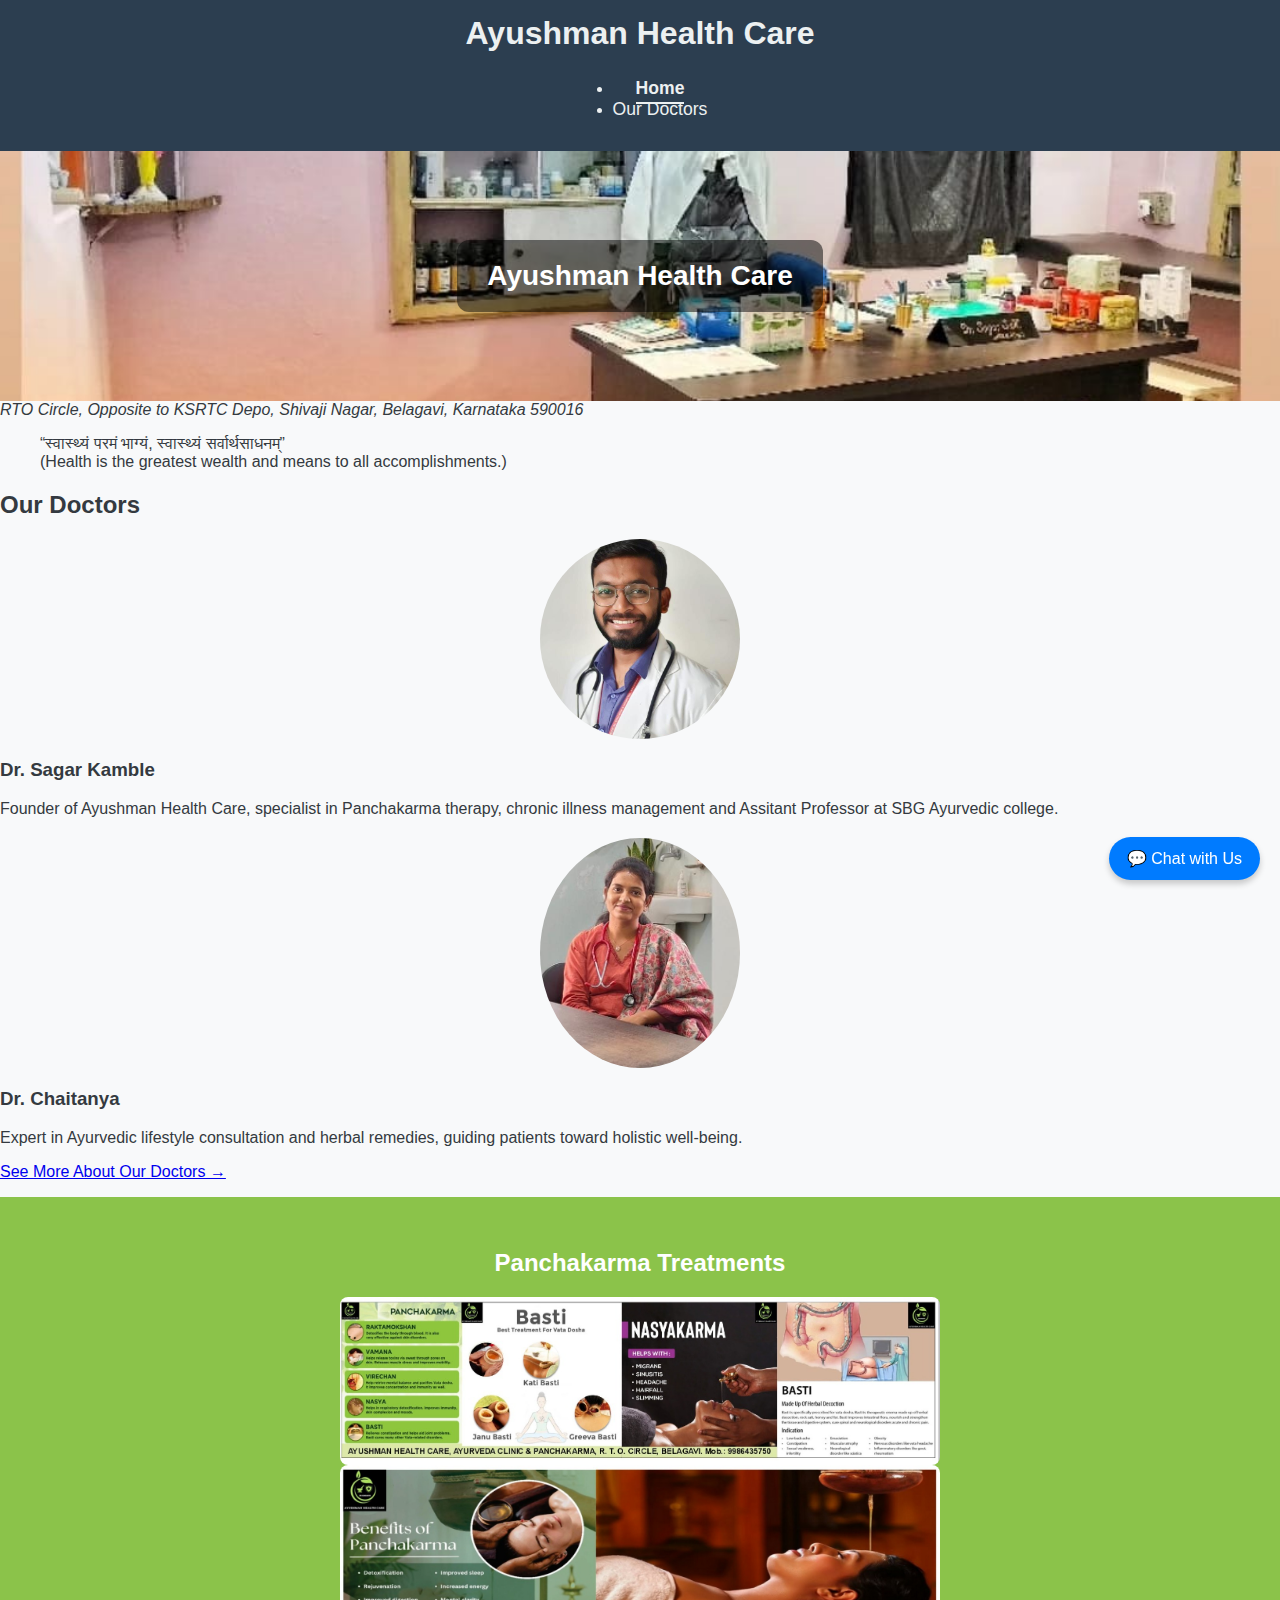
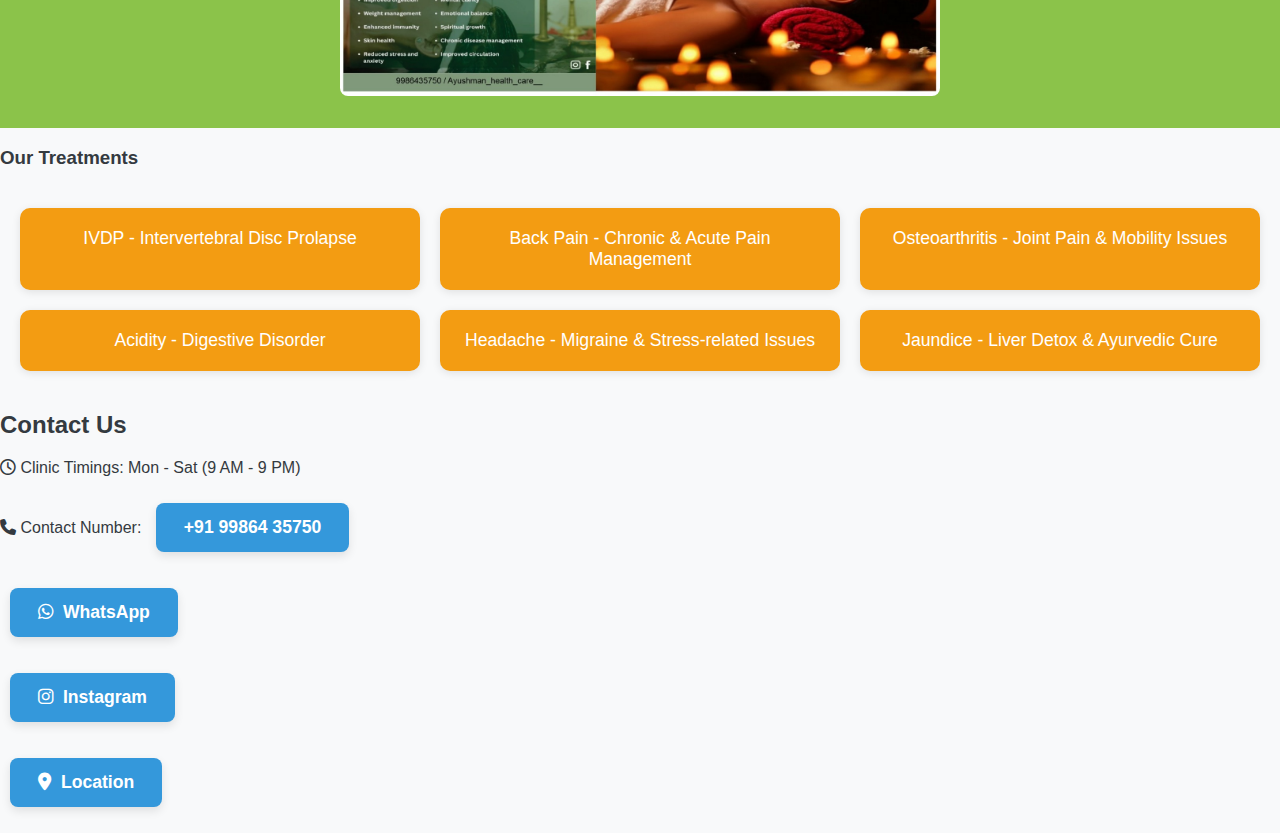
<file: index.html>
<!DOCTYPE html>
<html lang="en">
<head>
  <meta charset="UTF-8" />
  <meta name="viewport" content="width=device-width, initial-scale=1" />

  <!-- Page Title (important for Google) -->
  <title>Ayushman Health Care Belagavi | Ayurvedic Clinic & Panchakarma by Dr. Sagar Kamble</title>

  <!-- Canonical (avoid duplicate-URL issues) -->
  <link rel="canonical" href="https://ayushmanhealthcare.github.io/" />

  <!-- Meta SEO -->
  <meta name="description" content="Ayushman Health Care in Belagavi, led by Dr. Sagar Kamble, offers expert Ayurvedic treatments including Panchakarma, herbal remedies, and holistic healing. Visit us Mon–Sat, 9 AM to 9 PM.">
  <meta name="keywords" content="Ayushman Health Care Belagavi, Dr. Sagar Kamble, Ayurvedic clinic Belagavi, Ayurveda Belgaum, Panchakarma Belagavi, herbal treatment Belagavi, natural healing Belagavi, Ayurvedic doctor Belagavi">
  <meta name="author" content="Ayushman Health Care">
  <meta name="robots" content="index, follow">

  <meta name="google-site-verification" content="dXzBl9eseyZryp4nxils75EDWZNp4CF9Rvxl_HpDEyY" />

  <!-- Social Preview (Open Graph) -->
  <meta property="og:title" content="Ayushman Health Care - Ayurvedic Clinic in Belagavi | Dr. Sagar Kamble">
  <meta property="og:description" content="Consult Dr. Sagar Kamble at Ayushman Health Care, Belagavi. Authentic Ayurvedic treatments, Panchakarma therapy, and herbal remedies for holistic healing.">
  <meta property="og:image" content="https://ayushmanhealthcare.github.io/images/clinic-thumbnail.jpg">
  <meta property="og:url" content="https://ayushmanhealthcare.github.io">
  <meta property="og:type" content="website">

  <!-- Stylesheets -->
  <link rel="stylesheet" href="style.css">
  <link rel="stylesheet" href="panchakarma.css">
  <link rel="stylesheet" href="chatbot.css">
<!-- Google Fonts -->
<link href="https://fonts.googleapis.com/css2?family=Poppins:wght@400;600&family=Roboto:wght@400;500&display=swap" rel="stylesheet">

<!-- Font Awesome -->
<link rel="stylesheet" href="https://cdnjs.cloudflare.com/ajax/libs/font-awesome/6.4.2/css/all.min.css">


  <!-- Structured Data (Schema.org for SEO) -->
  <script type="application/ld+json">
  {
    "@context": "https://schema.org",
    "@type": "MedicalClinic",
    "name": "Ayushman Health Care",
    "image": "https://ayushmanhealthcare.github.io/images/clinic-thumbnail.jpg",
    "@id": "https://ayushmanhealthcare.github.io",
    "url": "https://ayushmanhealthcare.github.io",
    "telephone": "+91-9986435750",
    "address": {
      "@type": "PostalAddress",
      "streetAddress": "RTO Circle, Opposite to KSRTC Depo, Shivaji Nagar",
      "addressLocality": "Belagavi",
      "addressRegion": "Karnataka",
      "postalCode": "590016",
      "addressCountry": "IN"
    },
    "openingHours": "Mo-Sa 09:00-21:00",
    "medicalSpecialty": "Ayurveda",
    "founder": {
      "@type": "Person",
      "name": "Dr. Sagar Kamble"
    },
    "sameAs": [
      "https://wa.me/+919986435750",
      "https://www.instagram.com/ayushman_health_care__"
    ]
  }
  </script>

  <!-- Google tag (gtag.js) -->
<script async src="https://www.googletagmanager.com/gtag/js?id=G-DW95TLH81X"></script>
<script>
  window.dataLayer = window.dataLayer || [];
  function gtag(){dataLayer.push(arguments);}
  gtag('js', new Date());

  gtag('config', 'G-DW95TLH81X');
</script>
</head>

<body>
  
  <!-- Header -->
  <header class="header">
    <h1>Ayushman Health Care</h1>
    <nav aria-label="Main">
      <ul class="nav-list">
        <li><a href="index.html" class="active" aria-current="page">Home</a></li>
        <li><a href="doctor.html">Our Doctors</a></li>
      </ul>
    </nav>
  </header>

  <main id="content">
    <!-- Hero Section -->
    <section class="hospital-image hero" aria-label="Clinic banner">
      <div class="hero-overlay">
        <h2>Ayushman Health Care</h2>
      </div>
    </section>

    <!-- Address -->
    <address class="address">
      RTO Circle, Opposite to KSRTC Depo, Shivaji Nagar, Belagavi, Karnataka 590016
    </address>

    <!-- Quote -->
    <blockquote class="quote">
      “स्वास्थ्यं परमं भाग्यं, स्वास्थ्यं सर्वार्थसाधनम्”<br>
      <span>(Health is the greatest wealth and means to all accomplishments.)</span>
    </blockquote>

        <!-- Doctors Section -->
<section class="doctors" aria-labelledby="doctors-heading">
  <h2 id="doctors-heading">Our Doctors</h2>
  <div class="doctors-grid">
    <div class="doctor-card">
      <img src="doctor.jpg" alt="Dr. Sagar Kamble - Ayurvedic Specialist" class="doctor-image">
      <h3>Dr. Sagar Kamble</h3>
      <p>Founder of Ayushman Health Care, specialist in Panchakarma therapy, chronic illness management and Assitant Professor at SBG Ayurvedic college.</p>
    </div>
    <div class="doctor-card">
      <img src="akka.jpg" alt="Dr. Chaitanya - Consultant" class="doctor-image">
      <h3>Dr. Chaitanya</h3>
      <p>Expert in Ayurvedic lifestyle consultation and herbal remedies, guiding patients toward holistic well-being.</p>
    </div>
  </div>
  <p><a href="doctor.html" class="see-more">See More About Our Doctors →</a></p>
</section>

    <!-- Panchakarma Treatments -->
    <section class="panchakarma" aria-labelledby="panchakarma-heading">
      <header class="panchakarma-header">
        <h2 id="panchakarma-heading">Panchakarma Treatments</h2>
        <div class="gallery">
          <img src="panchakarma1.jpg" alt="Patient receiving Panchakarma therapy" loading="lazy" decoding="async">
          <img src="panchakarma2.jpg" alt="Benefits of Panchakarma" loading="lazy" decoding="async">
        </div>
      </header>

      <!-- Existing Treatment Section -->
      <h3>Our Treatments</h3>
      <div class="treatments">
        <div class="disease" onclick="showImage('ivdp.png', this)" role="button" tabindex="0">
          IVDP - Intervertebral Disc Prolapse  
        </div>
        <div class="disease" onclick="showImage('back_pain.jpg', this)" role="button" tabindex="0">
          Back Pain - Chronic &amp; Acute Pain Management  
        </div>
        <div class="disease" onclick="showImage('osteoarthritis.jpg', this)" role="button" tabindex="0">
          Osteoarthritis - Joint Pain &amp; Mobility Issues  
        </div>
        <div class="disease" onclick="showImage('acidity.jpg', this)" role="button" tabindex="0">
          Acidity - Digestive Disorder  
        </div>
        <div class="disease" onclick="showImage('headache.jpg', this)" role="button" tabindex="0">
          Headache - Migraine &amp; Stress-related Issues  
        </div>
        <div class="disease" onclick="showImage('jaundice.jpg', this)" role="button" tabindex="0">
          Jaundice - Liver Detox &amp; Ayurvedic Cure  
        </div>
      </div>
    </section>

    <!-- Contact Section -->
    <section class="contact" aria-labelledby="contact-heading">
      <h2 id="contact-heading">Contact Us</h2>
      <p><i class="fa-regular fa-clock"></i> Clinic Timings: Mon - Sat (9 AM - 9 PM)</p>
      <p><i class="fa-solid fa-phone"></i> Contact Number: <a href="tel:+919986435750">+91 99864 35750</a></p>

      <p>
        <a href="https://wa.me/+919986435750" target="_blank" rel="noopener noreferrer">
          <i class="fa-brands fa-whatsapp"></i> WhatsApp
        </a>
      </p>
      <p>
        <a href="https://www.instagram.com/ayushman_health_care__?igsh=MXhrNTg2MDY0Y3drcw==" target="_blank" rel="noopener noreferrer">
          <i class="fa-brands fa-instagram"></i> Instagram
        </a>
      </p>
      <p>
        <a href="https://www.google.com/maps/place/Dr+Sagars+Ayushman+health+care/@15.8660419,74.5199184,17z/data=!4m6!3m5!1s0x3bbf677fa361dfbd:0xecb198b72abbbdf2!8m2!3d15.8660419!4d74.5199184!16s%2Fg%2F11kr82v6jn?entry=ttu&g_ep=EgoyMDI1MDEyMC4wIKXMDSoASAFQAw%3D%3D" target="_blank" rel="noopener noreferrer">
          <i class="fa-solid fa-location-dot"></i> Location
        </a>
      </p>
    </section>
  </main>

<!-- Floating Chat Button -->
<button class="chat-btn" id="chatOpenBtn">💬 Chat with Us</button>

<!-- Chatbot Box -->
<div class="chat-container" id="chatContainer" hidden>
  <div class="chat-header">
    <span>Ayushman Health Care Chatbot</span>
    <button class="close-btn" id="chatCloseBtn" aria-label="Close chat">✖</button>
  </div>
  
  <div class="chat-body" id="chatBody">
    <p class="bot-message">👋 Welcome! How can I assist you today?</p>
  </div>

  <div class="suggested-questions" id="suggestedQuestions">
    <p>💡 You can ask:</p>
    <button type="button" data-question="Can I get address?">Can I get address?</button>
    <button type="button" data-question="Can I get contact number?">Can I get contact number?</button>
    <button type="button" data-question="What all Ayurveda treatment I get?">What all Ayurveda treatment I get?</button>
  </div>
</div>

<script src="chatbot.js" defer></script>
</body>
</html>
</file>
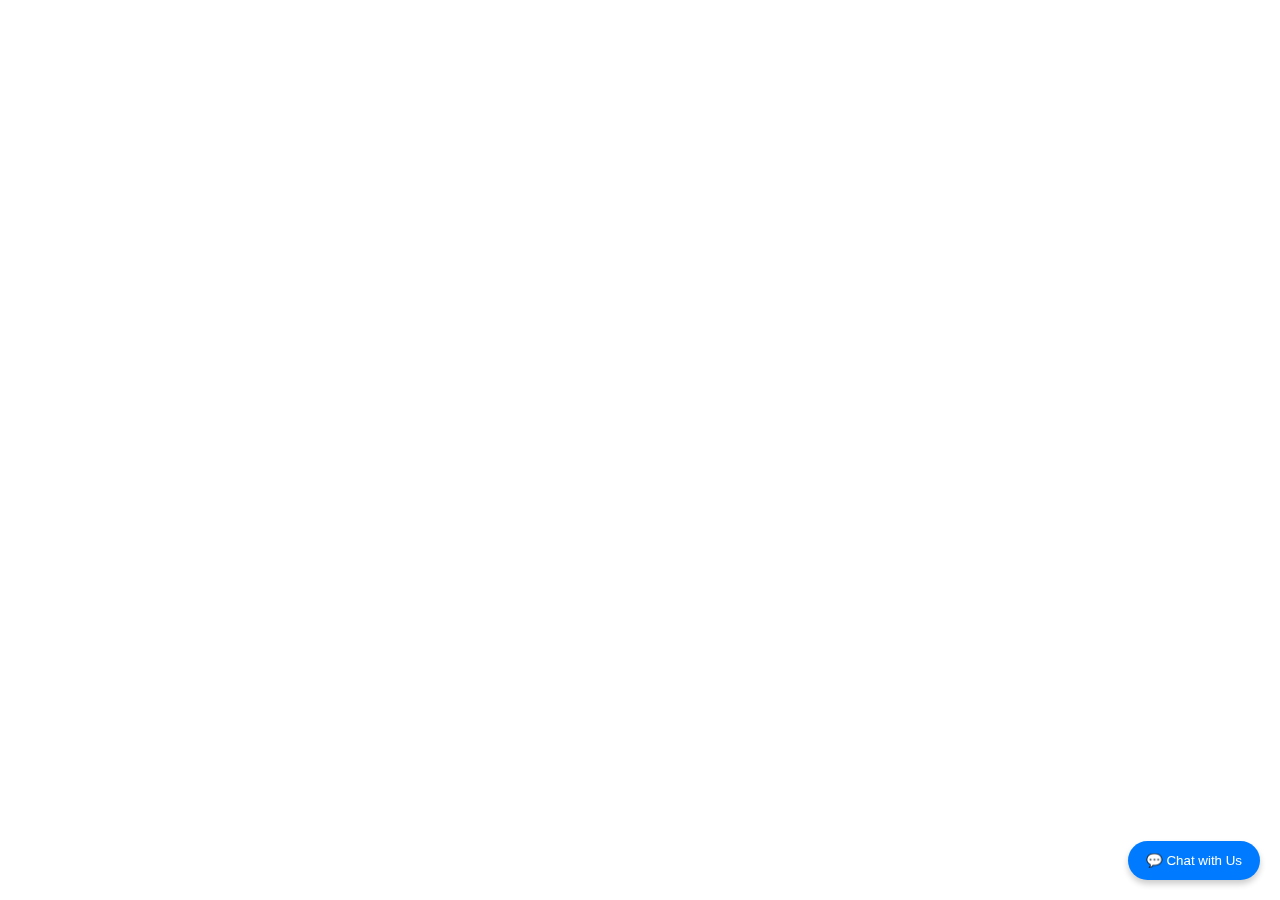
<file: chatbot.html>
<!DOCTYPE html>
<html lang="en">
<head>
    <meta charset="UTF-8">
    <meta name="viewport" content="width=device-width, initial-scale=1.0">
    <title>Chatbot</title>
    <link rel="stylesheet" href="chatbot.css">
</head>

<body>
  
    <!-- Floating Chat Button -->
    <button class="chat-btn" onclick="openChat()">💬 Chat with Us</button>
    
    <!-- Chatbot Box -->
    <div class="chat-container" id="chatContainer">
    <div class="chat-header">
        <span>Ayushman Health Care Chatbot</span>
        <button class="close-btn" onclick="closeChat()">✖</button>
    </div>
   
    <div class="chat-body" id="chatBody">
        <p class="bot-message">👋 Welcome! How can I assist you today?</p>
    </div>

    <!-- Suggested Questions -->     
    <div class="suggested-questions" id="suggestedQuestions">
    <p>💡 You can ask:</p>
    <button onclick="sendSuggested('Can I get address?')">Can I get address?</button>
    <button onclick="sendSuggested('Can I get contact number?')">Can I get contact number?</button>
    <button onclick="sendSuggested('What all Ayurveda treatment I get?')">What all Ayurveda treatment I get?</button>
    </div>

   
    <!-- <div class="chat-footer">
        <input type="text" id="userInput" placeholder="Type your question..." onkeypress="handleKeyPress(event)">
        <button onclick="sendMessage()">Send</button>
    </div>    -->
</div>


<script src="chatbot.js"></script>

</body>
</html>
</file>
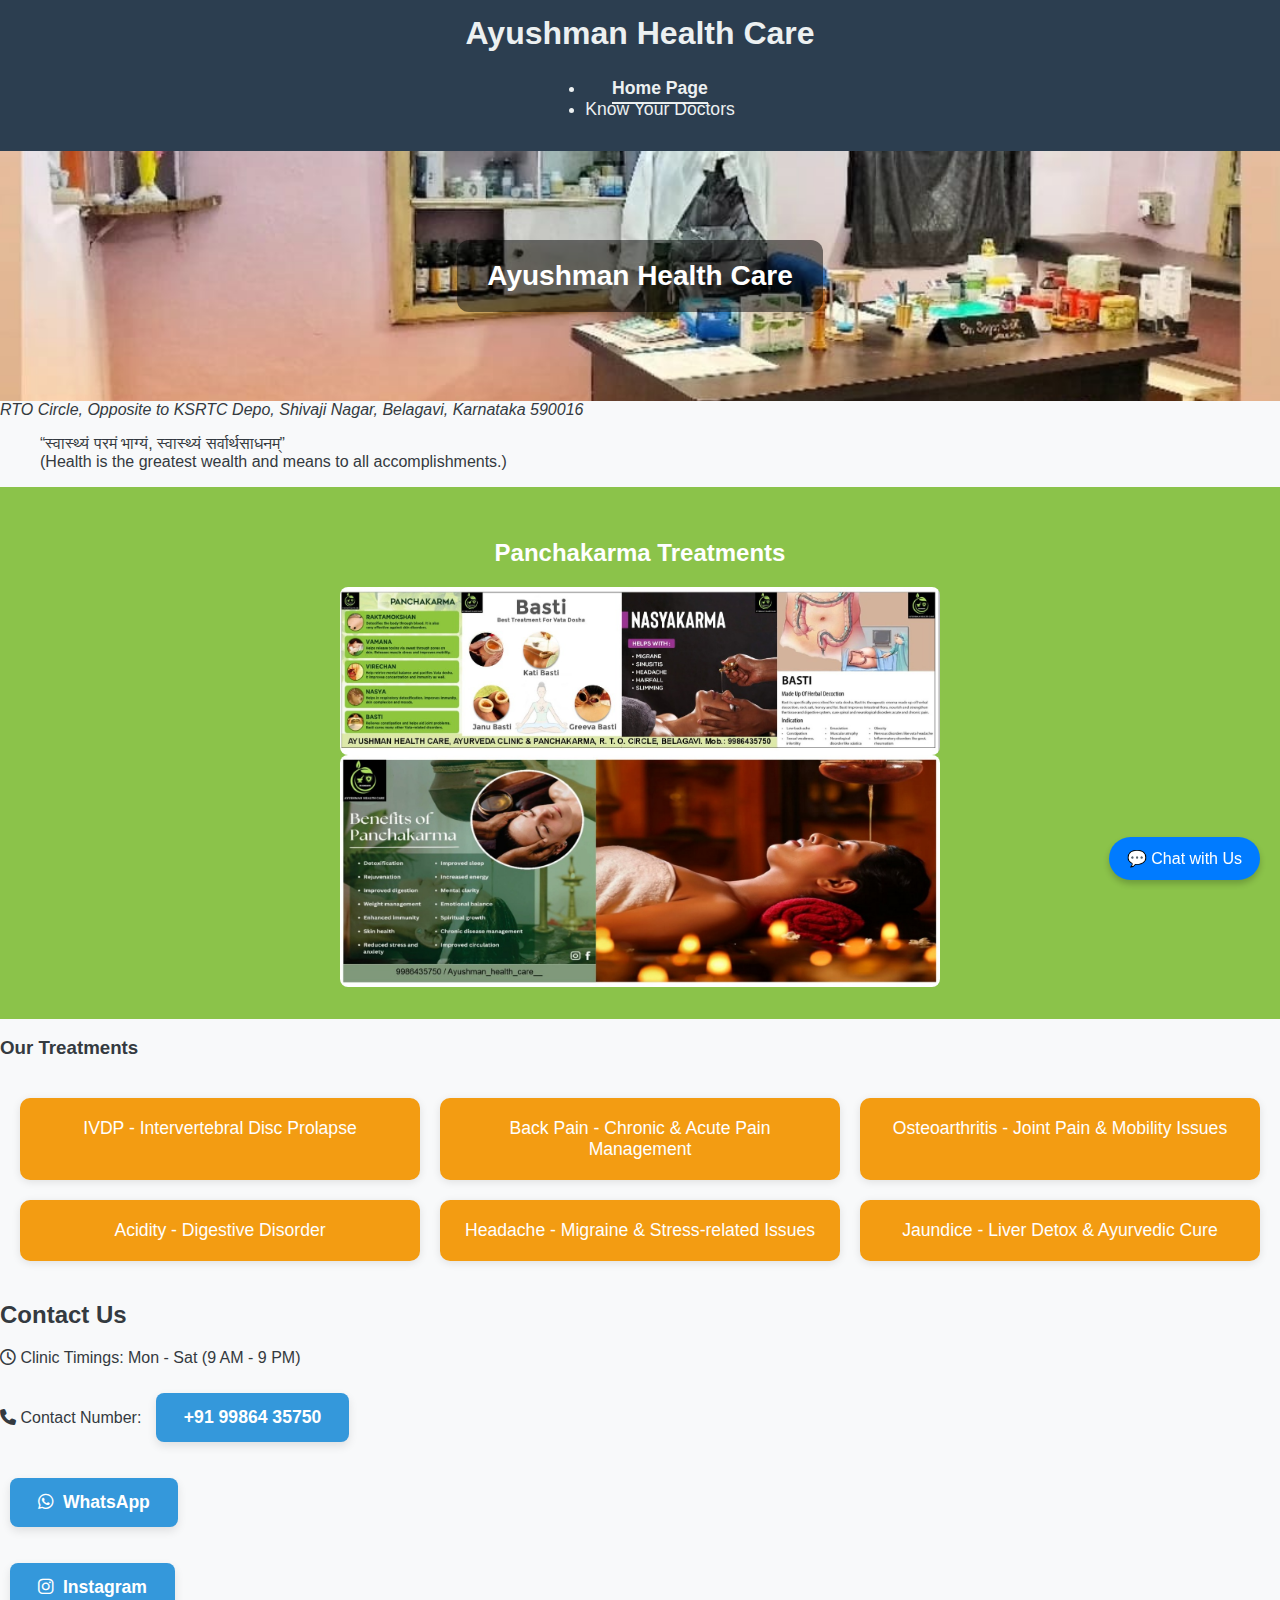
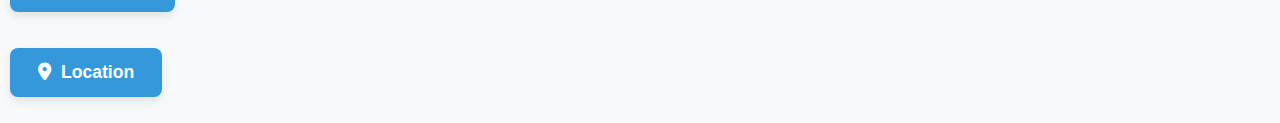
<file: trail.html>
<!DOCTYPE html>
<html lang="en">
<head>
  <meta charset="UTF-8" />
  <meta name="viewport" content="width=device-width, initial-scale=1" />

  <!-- Page Title (important for Google) -->
  <title>Ayushman Health Care Belagavi | Ayurvedic Clinic & Panchakarma by Dr. Sagar Kamble</title>

  <!-- Canonical (avoid duplicate-URL issues) -->
  <link rel="canonical" href="https://ayushmanhealthcare.github.io/" />

  <!-- Meta SEO -->
  <meta name="description" content="Ayushman Health Care in Belagavi, led by Dr. Sagar Kamble, offers expert Ayurvedic treatments including Panchakarma, herbal remedies, and holistic healing. Visit us Mon–Sat, 9 AM to 9 PM.">
  <meta name="keywords" content="Ayushman Health Care Belagavi, Dr. Sagar Kamble, Ayurvedic clinic Belagavi, Ayurveda Belgaum, Panchakarma Belagavi, herbal treatment Belagavi, natural healing Belagavi, Ayurvedic doctor Belagavi">
  <meta name="author" content="Ayushman Health Care">
  <meta name="robots" content="index, follow">

  <meta name="google-site-verification" content="dXzBl9eseyZryp4nxils75EDWZNp4CF9Rvxl_HpDEyY" />

  <!-- Social Preview (Open Graph) -->
  <meta property="og:title" content="Ayushman Health Care - Ayurvedic Clinic in Belagavi | Dr. Sagar Kamble">
  <meta property="og:description" content="Consult Dr. Sagar Kamble at Ayushman Health Care, Belagavi. Authentic Ayurvedic treatments, Panchakarma therapy, and herbal remedies for holistic healing.">
  <meta property="og:image" content="https://ayushmanhealthcare.github.io/images/clinic-thumbnail.jpg">
  <meta property="og:url" content="https://ayushmanhealthcare.github.io">
  <meta property="og:type" content="website">

  <!-- Stylesheets -->
  <link rel="stylesheet" href="style.css">
  <link rel="stylesheet" href="panchakarma.css">
  <link rel="stylesheet" href="chatbot.css">
  <link rel="stylesheet" href="https://cdnjs.cloudflare.com/ajax/libs/font-awesome/6.4.2/css/all.min.css">

  <!-- Structured Data (Schema.org for SEO) -->
  <script type="application/ld+json">
  {
    "@context": "https://schema.org",
    "@type": "MedicalClinic",
    "name": "Ayushman Health Care",
    "image": "https://ayushmanhealthcare.github.io/images/clinic-thumbnail.jpg",
    "@id": "https://ayushmanhealthcare.github.io",
    "url": "https://ayushmanhealthcare.github.io",
    "telephone": "+91-9986435750",
    "address": {
      "@type": "PostalAddress",
      "streetAddress": "RTO Circle, Opposite to KSRTC Depo, Shivaji Nagar",
      "addressLocality": "Belagavi",
      "addressRegion": "Karnataka",
      "postalCode": "590016",
      "addressCountry": "IN"
    },
    "openingHours": "Mo-Sa 09:00-21:00",
    "medicalSpecialty": "Ayurveda",
    "founder": {
      "@type": "Person",
      "name": "Dr. Sagar Kamble"
    },
    "sameAs": [
      "https://wa.me/+919986435750",
      "https://www.instagram.com/ayushman_health_care__"
    ]
  }
  </script>
</head>

<body>
  <!-- Floating Chat Button -->
  <button class="chat-btn" onclick="openChat()" aria-label="Open chat">💬 Chat with Us</button>

  <!-- Header -->
  <header class="header">
    <h1>Ayushman Health Care</h1>
    <nav aria-label="Main">
      <ul class="nav-list">
        <li><a href="index.html" class="active" aria-current="page">Home Page</a></li>
        <li><a href="doctor.html">Know Your Doctors</a></li>
      </ul>
    </nav>
  </header>

  <main id="content">
    <!-- Hero Section -->
    <section class="hospital-image hero" aria-label="Clinic banner">
      <div class="hero-overlay">
        <h2>Ayushman Health Care</h2>
      </div>
    </section>

    <!-- Address -->
    <address class="address">
      RTO Circle, Opposite to KSRTC Depo, Shivaji Nagar, Belagavi, Karnataka 590016
    </address>

    <!-- Quote -->
    <blockquote class="quote">
      “स्वास्थ्यं परमं भाग्यं, स्वास्थ्यं सर्वार्थसाधनम्”<br>
      <span>(Health is the greatest wealth and means to all accomplishments.)</span>
    </blockquote>

    <!-- Panchakarma Treatments -->
    <section class="panchakarma" aria-labelledby="panchakarma-heading">
      <header class="panchakarma-header">
        <h2 id="panchakarma-heading">Panchakarma Treatments</h2>
        <div class="gallery">
          <img src="panchakarma1.jpg" alt="Patient receiving Panchakarma therapy" loading="lazy" decoding="async">
          <img src="panchakarma2.jpg" alt="Benefits of Panchakarma" loading="lazy" decoding="async">
        </div>
      </header>

      <!-- Existing Treatment Section -->
      <h3>Our Treatments</h3>
      <div class="treatments">
        <div class="disease" onclick="showImage('ivdp.png', this)" role="button" tabindex="0">
          IVDP - Intervertebral Disc Prolapse  
        </div>
        <div class="disease" onclick="showImage('back_pain.jpg', this)" role="button" tabindex="0">
          Back Pain - Chronic &amp; Acute Pain Management  
        </div>
        <div class="disease" onclick="showImage('osteoarthritis.jpg', this)" role="button" tabindex="0">
          Osteoarthritis - Joint Pain &amp; Mobility Issues  
        </div>
        <div class="disease" onclick="showImage('acidity.jpg', this)" role="button" tabindex="0">
          Acidity - Digestive Disorder  
        </div>
        <div class="disease" onclick="showImage('headache.jpg', this)" role="button" tabindex="0">
          Headache - Migraine &amp; Stress-related Issues  
        </div>
        <div class="disease" onclick="showImage('jaundice.jpg', this)" role="button" tabindex="0">
          Jaundice - Liver Detox &amp; Ayurvedic Cure  
        </div>
      </div>
    </section>

    <!-- Contact Section -->
    <section class="contact" aria-labelledby="contact-heading">
      <h2 id="contact-heading">Contact Us</h2>
      <p><i class="fa-regular fa-clock"></i> Clinic Timings: Mon - Sat (9 AM - 9 PM)</p>
      <p><i class="fa-solid fa-phone"></i> Contact Number: <a href="tel:+919986435750">+91 99864 35750</a></p>

      <p>
        <a href="https://wa.me/+919986435750" target="_blank" rel="noopener noreferrer">
          <i class="fa-brands fa-whatsapp"></i> WhatsApp
        </a>
      </p>
      <p>
        <a href="https://www.instagram.com/ayushman_health_care__?igsh=MXhrNTg2MDY0Y3drcw==" target="_blank" rel="noopener noreferrer">
          <i class="fa-brands fa-instagram"></i> Instagram
        </a>
      </p>
      <p>
        <a href="https://www.google.com/maps/place/Dr+Sagars+Ayushman+health+care/@15.8660419,74.5199184,17z/data=!4m6!3m5!1s0x3bbf677fa361dfbd:0xecb198b72abbbdf2!8m2!3d15.8660419!4d74.5199184!16s%2Fg%2F11kr82v6jn?entry=ttu&g_ep=EgoyMDI1MDEyMC4wIKXMDSoASAFQAw%3D%3D" target="_blank" rel="noopener noreferrer">
          <i class="fa-solid fa-location-dot"></i> Location
        </a>
      </p>
    </section>
  </main>

<!-- Chatbot Box -->
<div class="chat-container" id="chatContainer" role="dialog" aria-labelledby="chatTitle" aria-modal="true" hidden>
  <div class="chat-header">
    <span id="chatTitle">Ayushman Health Care Chatbot</span>
    <button class="close-btn" id="closeChatBtn" aria-label="Close chat">✖</button>
  </div>

  <div class="chat-body" id="chatBody" aria-live="polite">
    <p class="bot-message">👋 Welcome! How can I assist you today?</p>
  </div>

  <div class="suggested-questions" id="suggestedQuestions">
    <p>💡 You can ask:</p>
    <button type="button" data-question="Can I get address?">Can I get address?</button>
    <button type="button" data-question="Can I get contact number?">Can I get contact number?</button>
    <button type="button" data-question="What all Ayurveda treatment I get?">What all Ayurveda treatment I get?</button>
  </div>
</div>

<script src="chatbot.js" defer></script>
</body>
</html>
</file>
<file: style.css>
/* General Styling */
body {
  font-family: Arial, sans-serif;
  margin: 0;
  padding: 0;
  background-color: #f8f9fa;
  color: #343a40;
}

/* Header */
.header {
  background-color: #2c3e50;
  color: #ecf0f1;
  padding: 15px;
  text-align: center;
}

.header h1 {
  margin: 0;
}

/* Banner container positioning */
.banner {
  position: relative;
  text-align: center;
  color: white;
}

/* Image fills container */
.banner img {
  width: 100%;
  height: auto;
}

/* Overlay text styling */
.banner-text {
  position: absolute;
  top: 50%;                /* Centers vertically */
  left: 50%;               /* Centers horizontally */
  transform: translate(-50%, -50%);  /* Adjusts position after centering */
  background-color: rgba(0, 0, 0, 0.5); /* Semi-transparent black */
  padding: 10px 20px;
  border-radius: 8px;
  font-size: 1.5em;
  font-weight: bold;
}

/* .header nav a {
  color: #ecf0f1;
  margin: 0 10px;
  text-decoration: none;
  font-weight: bold;
}

.header nav a:hover {
  text-decoration: underline;
} */

.header nav {
  display: flex;
  justify-content: center;
  gap: 30px;
  margin-top: 10px;
}

.header nav a {
  color: #ecf0f1;
  text-decoration: none;
  font-size: 1.1em;
  position: relative;
  padding-bottom: 4px;
  transition: color 0.3s ease;
}

.header nav a::after {
  content: '';
  position: absolute;
  width: 0%;
  height: 2px;
  background-color: #ecf0f1;
  left: 0;
  bottom: 0;
  transition: width 0.3s ease;
}

.header nav a:hover::after {
  width: 100%;
}
/* Active page link style */
.header nav a.active {
  font-weight: bold;  /* Makes the active page stand out */
  border-bottom: 2px solid #ecf0f1; /* Underline to indicate current page */
}

/* Hero Section */
/*.hospital-image {
  background-image: url('hospital.jpg');
  background-size: cover;
  background-position: center;
  text-align: center;
  padding: 50px 0;
}

.hospital-image h2 {
  color: #fff;
  background-color: rgba(0, 0, 0, 0.5);
  padding: 10px 20px;
  border-radius: 10px;
}*/

/* Hero section with background image */
.hospital-image {
  position: relative;
  background-image: url('hospital.jpg'); /* ✅ Make sure image name matches */
  background-size: cover;
  background-position: center;
  height: 250px; /* You can increase for taller banner */
  display: flex;
  align-items: center;
  justify-content: center;
}

/* Overlay that centers the text and gives dark background */
.hero-overlay {
  background-color: rgba(0, 0, 0, 0.5); /* Dark transparent overlay */
  padding: 20px 30px;
  border-radius: 12px;
}

/* Styled hero title */
.hospital-image h2 {
  margin: 0;
  color: #ffffff;
  font-size: 28px;
  font-weight: bold;
  text-align: center;
}

/* Treatments Section */
.treatments {
  display: grid;
  grid-template-columns: repeat(3, 1fr);
  gap: 20px;
  padding: 20px;
}

/* .disease {
  background-color: #e67e22;
  color: #fff;
  text-align: center;
  padding: 10px;
  border-radius: 5px;
  cursor: pointer;
}

.disease:hover {
  background-color: #d35400;
} */
 /* Treatment card styling */
.disease {
  background-color: #f39c12; /* Softer, brighter orange */
  color: #ffffff;
  text-align: center;
  padding: 20px;
  border-radius: 10px;
  font-size: 1.1em;
  font-weight: 500;
  box-shadow: 0 2px 8px rgba(0, 0, 0, 0.1);
  transition: background-color 0.3s ease, transform 0.2s ease;
}

/* Hover effect for treatment cards */
.disease:hover {
  background-color: #e67e22; /* Darker orange on hover */
  transform: translateY(-3px); /* Slight lift on hover */
}

/* Contact Section Icons */
/* .contact a {
  display: inline-block;
  margin: 10px;
  padding: 10px 20px;
  background-color: #3498db;
  color: #fff;
  text-decoration: none;
  border-radius: 5px;
} */
/* CTA (Call-to-Action) Buttons in Contact Section */
.contact a {
  display: inline-block;
  margin: 10px;
  padding: 14px 28px;
  background-color: #3498db;
  color: #fff;
  text-decoration: none;
  border-radius: 8px;
  font-size: 1.1em;
  font-weight: bold;
  box-shadow: 0 4px 10px rgba(0, 0, 0, 0.1);
  transition: all 0.3s ease;
}

.contact a i {
  margin-right: 8px;
}

/* Smooth hover effect */
.contact a:hover {
  background-color: #2980b9;
  transform: translateY(-2px);
  box-shadow: 0 6px 16px rgba(0, 0, 0, 0.15);
}

.contact a i {
  margin-right: 5px;
}

.contact a:hover {
  background-color: #2980b9;
}

/* Doctor Image */
.doctor-image {
  display: block;
  max-width: 200px;
  margin: 20px auto;
  border-radius: 50%;
}

/* Responsive */
@media (max-width: 768px) {
  .treatments {
    grid-template-columns: 1fr;
  }
}

@media (max-width: 600px) {
  .header nav {
    flex-direction: column;
    gap: 10px;
  }

  .header nav a {
    font-size: 1em;
  }
}

@media (max-width: 768px) {
  .disease {
    margin-bottom: 15px;
  }
}


.gallery img {
  width: 100%;
  height: auto;
  max-width: 600px;  /* Optional: controls image width on large screens */
  display: block;
  margin: 0 auto;     /* Center the image */
  border-radius: 8px; /* Optional: rounded corners */
}

/* WhatsApp-like Chat Container */
.chat-container {
  display: none;
  position: fixed;
  bottom: 70px;
  right: 20px;
  width: 320px;
  border-radius: 10px;
  box-shadow: 0px 4px 8px rgba(0, 0, 0, 0.2);
  font-family: 'Arial', sans-serif;
  background-color: #e5ddd5;
  overflow: hidden;
  z-index: 1000;
  border: 1px solid #ccc;
}

/* Chat Header */
.chat-header {
  background-color: #075e54;
  color: white;
  padding: 15px;
  display: flex;
  justify-content: space-between;
  font-weight: bold;
}

/* Chat Body */
.chat-body {
  height: 250px;
  overflow-y: auto;
  padding: 10px;
  background-color: #e5ddd5;
  display: flex;
  flex-direction: column;
}

/* User Message Style */
.user-message {
  align-self: flex-end;
  background-color: #dcf8c6;
  padding: 8px 12px;
  margin: 5px;
  border-radius: 8px;
  max-width: 80%;
  font-size: 14px;
}

/* Bot Message Style */
.bot-message {
  align-self: flex-start;
  background-color: white;
  padding: 8px 12px;
  margin: 5px;
  border-radius: 8px;
  max-width: 80%;
  font-size: 14px;
}

/* Chat Footer */
.chat-footer {
  display: flex;
  padding: 10px;
  border-top: 1px solid #ccc;
  background-color: white;
}

.chat-footer input[type="text"] {
  flex: 1;
  padding: 10px;
  border: none;
  border-radius: 20px;
  outline: none;
  font-size: 14px;
}

.chat-footer button {
  background-color: #075e54;
  color: white;
  border: none;
  padding: 8px 12px;
  margin-left: 5px;
  cursor: pointer;
  border-radius: 50%;
  font-size: 14px;
}

/* Floating Chat Button */
/* .chat-btn {
  position: fixed;
  bottom: 20px;
  right: 20px;
  background-color: #25d366;
  color: white;
  border: none;
  padding: 12px 20px;
  border-radius: 50px;
  cursor: pointer;
  font-size: 16px;
}

.chat-btn:hover {
  background-color: #1ebe5d;
} */

/* Floating Chat Button — fixed to corner */
.chat-btn {
  position: fixed;
  bottom: 80px; /* ⬅️ Increased from 20px to avoid overlap */
  right: 20px;
  background-color: #25d366;
  color: white;
  border: none;
  padding: 12px 20px;
  border-radius: 50px;
  cursor: pointer;
  font-size: 16px;
  box-shadow: 0 4px 12px rgba(0, 0, 0, 0.2); /* Subtle shadow for visibility */
  z-index: 1001; /* Keep above other content */
  transition: background-color 0.3s ease;
}

.chat-btn:hover {
  background-color: #1ebe5d;
}

.suggested-questions p {
  width: 100%;
  text-align: center;
  font-weight: bold;
  color: #075e54;
  margin: 0 0 8px;
}

/* Suggested Questions Styling */
.suggested-questions {
  display: flex;
  flex-wrap: wrap;
  gap: 10px;
  justify-content: center;
  padding: 10px;
  background-color: #f4f4f4;
  border-top: 1px solid #ddd;
}

.suggested-questions button {
  background-color: #e0f7fa;
  border: none;
  color: #00796b;
  padding: 10px 14px;
  border-radius: 20px;
  font-size: 14px;
  cursor: pointer;
  transition: background-color 0.2s ease;
}

.suggested-questions button:hover {
  background-color: #b2ebf2;
}
</file>
<file: panchakarma.css>
/* Panchakarma Styles */
header.panchakarma-header {
    background-color: #8bc34a;
    color: white;
    text-align: center;
    padding: 2rem 1rem;
  }
  
  header.panchakarma-header h1 {
    margin-bottom: 0.5rem;
  }
  
  .treatment {
    max-width: 900px;
    margin: 2rem auto;
    padding: 1rem;
    background-color: #f4f9f4;
    border: 1px solid #d0e3cc;
    border-radius: 10px;
    box-shadow: 0 2px 8px rgba(0, 0, 0, 0.1);
  }
  
  .treatment h2 {
    color: #33691e;
  }
  
  .treatment img {
    max-width: 100%;
    height: auto;
    border-radius: 8px;
    margin: 1rem 0;
  }
  
  @media screen and (max-width: 768px) {
    header.panchakarma-header {
      padding: 1rem;
    }
  
    .treatment {
      margin: 1rem 0.5rem;
      padding: 0.8rem;
    }
  }
</file>
<file: chatbot.css>
.chat-container {
  position: fixed;
  bottom: 80px;
  right: 20px;
  width: 320px;
  max-height: 450px;   /* fixed max height */
  background: #fff;
  border-radius: 12px;
  box-shadow: 0 4px 10px rgba(0, 0, 0, 0.2);
  display: flex;
  flex-direction: column;
  overflow: hidden;
  z-index: 9999;

  /* Animation setup */
  opacity: 0;
  transform: translateY(20px);
  pointer-events: none;
  transition: opacity 0.3s ease, transform 0.3s ease;
}

/* When open, fade in & slide up */
.chat-container.show {
  opacity: 1;
  transform: translateY(0);
  pointer-events: auto;
}

.chat-header {
  background: #00897b;
  color: white;
  padding: 10px;
  display: flex;
  justify-content: space-between;
  align-items: center;
  font-weight: bold;
}

.chat-body {
  flex: 1;
  min-height: 220px;
  overflow-y: auto;     /* scrollable when too many messages */
  padding: 10px;
  background-color: #f9f9f9;
  display: flex;
  flex-direction: column;
}

.chat-btn {
  position: fixed;
  bottom: 20px;
  right: 20px;
  background-color: #007bff;
  color: white;
  border: none;
  padding: 12px 18px;
  border-radius: 50px;
  cursor: pointer;
  z-index: 1000;
  box-shadow: 0 4px 6px rgba(0,0,0,0.2);
  transition: background-color 0.2s ease, transform 0.2s ease;
}

.chat-btn:hover {
  background-color: #0056b3;
  transform: scale(1.05);
}

/* Chat messages */
.user-message {
  align-self: flex-end;
  background-color: #dcf8c6;
  color: #000;
  padding: 8px 12px;
  margin: 5px 0;
  border-radius: 12px 12px 0 12px;
  max-width: 80%;
  font-size: 14px;
  box-shadow: 0 1px 2px rgba(0,0,0,0.1);
}

.bot-message {
  align-self: flex-start;
  background-color: #fff;
  color: #000;
  padding: 8px 12px;
  margin: 5px 0;
  border-radius: 12px 12px 12px 0;
  max-width: 80%;
  font-size: 14px;
  box-shadow: 0 1px 2px rgba(0,0,0,0.1);
}

/* Typing indicator */
.typing-indicator {
  font-style: italic;
  color: #555;
  opacity: 0.8;
  animation: blink 1s infinite;
}

@keyframes blink {
  0% { opacity: 0.3; }
  50% { opacity: 1; }
  100% { opacity: 0.3; }
}

/* Suggested Questions Styling */
.suggested-questions {
  display: flex;
  flex-direction: column;
  align-items: center;
  gap: 8px;
  padding: 10px;
  background-color: #f4f4f4;
  border-top: 1px solid #ddd;
}

.suggested-questions p {
  margin: 0;
  font-size: 13px;
  color: #555;
  font-style: italic;
}

.suggested-questions button {
  background-color: #e0f7fa;
  border: none;
  color: #00796b;
  padding: 10px 14px;
  border-radius: 20px;
  font-size: 14px;
  cursor: pointer;
  transition: background-color 0.2s ease, transform 0.2s ease;
  width: 90%;
  text-align: center;
  box-shadow: 0 1px 2px rgba(0,0,0,0.1);
}

.suggested-questions button:hover {
  background-color: #b2ebf2;
  transform: translateY(-2px);
}

.suggested-questions button.active-question {
  background-color: #00897b;
  color: #fff;
  border: 1px solid #00695c;
}

/* Smooth scroll for new messages */
.chat-body {
  scroll-behavior: smooth;
}

/* Mobile responsiveness */
@media (max-width: 480px) {
  .chat-container {
    width: 95%;
    right: 10px;
    bottom: 70px;
  }
  .chat-btn {
    right: 10px;
  }
}
</file>
